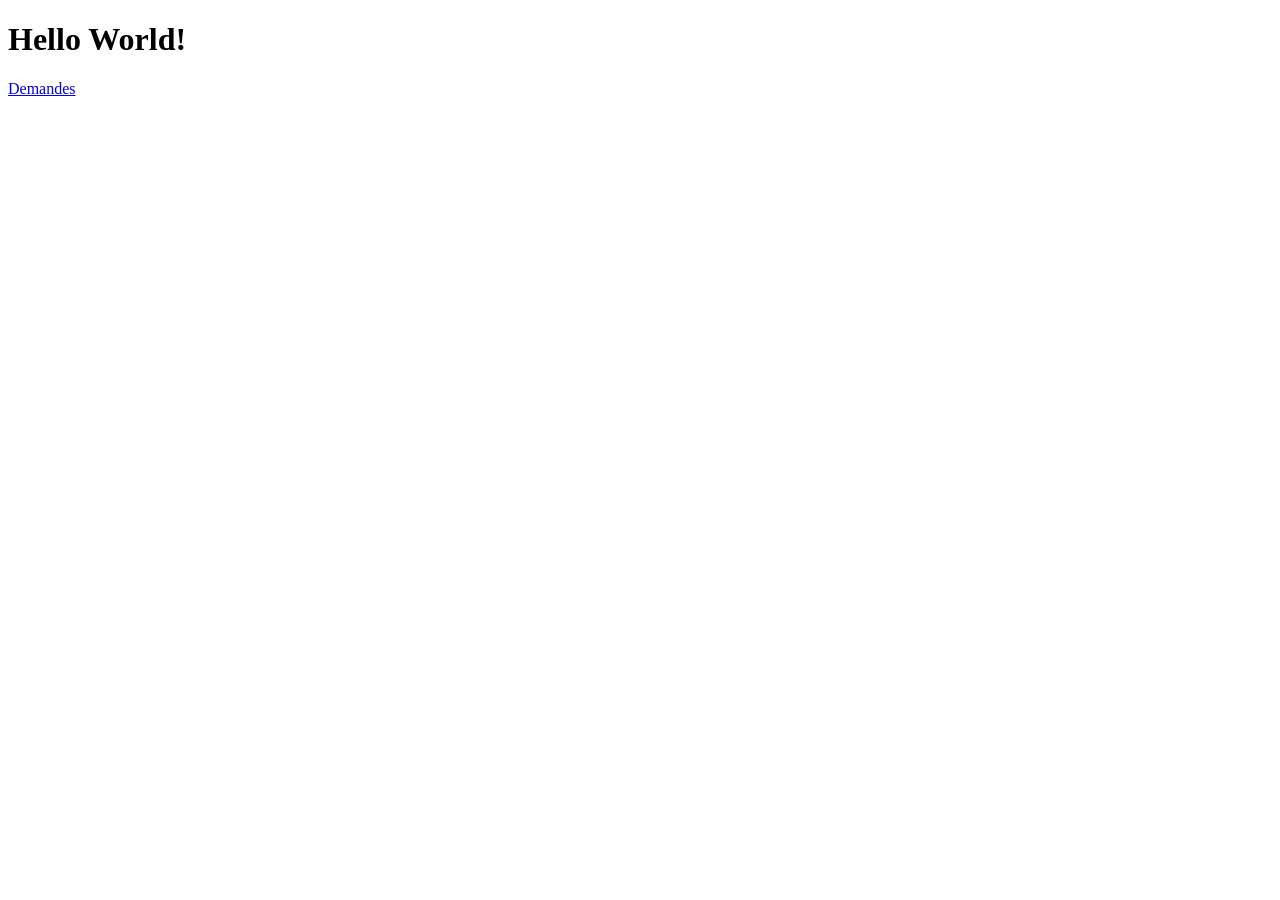
<file: target/td2-1.0-SNAPSHOT/index.html>
<!DOCTYPE html>
<html>
    <head>
        <title>Start Page</title>
        <meta http-equiv="Content-Type" content="text/html; charset=UTF-8">
    </head>
    <body>
        <h1>Hello World!</h1>
        
        <a href="./demandes.html">Demandes</a>
    </body>
</html>
</file>
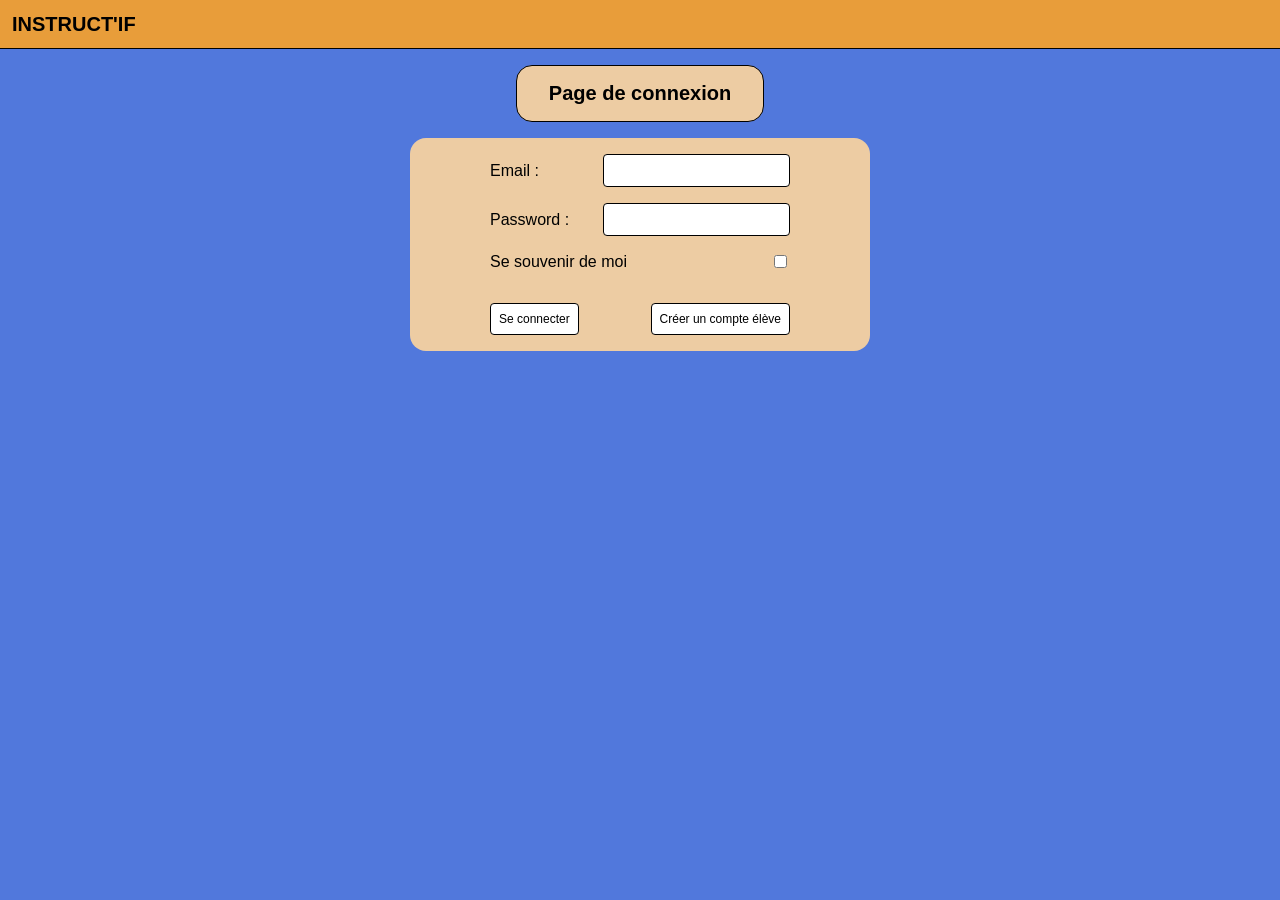
<file: front/src/main/webapp/connexionEleve.html>
<!DOCTYPE html>
<html>
    <head>
        <title>Connexion élève</title>
        <meta charset="UTF-8">
        <meta name="viewport" content="width=device-width, initial-scale=1.0">
        <link rel="stylesheet" href="style.css" />
        <script src="lib/sweetalert.min.js"></script>
        <script src="script.js"></script>
    </head>
    <body>
        <header>
            <p>INSTRUCT'IF</p>
        </header>

        <h1 class="form-title">Page de connexion</h1>
        
        <form id="form" class="login-form">
            <div class="label-input">
                <label for="inputMail">Email :</label>
                <input id="inputMail" type="email" />
            </div>
            
            <div class="label-input">
                <label for="inputPassword">Password :</label>
                <input id="inputPassword" type="password" />
            </div>

            <div class="label-input">
                <label for="inputRemember">Se souvenir de moi</label>
                <input id="inputRemember" type="checkbox" />
            </div>

            <div class="label-input">
                <button class="btn" type="submit">Se connecter</button>
                <a class="btn" href="creationCompteEleve.html">Créer un compte élève</a>
            </div>
        </form>

        <script>
            function initPage() {
                document.getElementById('form').addEventListener('submit', function(event) {
                    event.preventDefault();
                    connexionEleve();
                });
            };
            
            async function connexionEleve() {
                const email = document.getElementById('inputMail').value;
                const password = document.getElementById('inputPassword').value;
                
                if (email === "" || password === "") return;

                const url = './api/eleves/authentifier';
                const body = {
                    mail: email,
                    motDePasse: password
                };
                
                const jsonResponse = await postRequest(url, body, "Impossible de se connecter.");
                if (jsonResponse) {
                    window.location.href = "historiqueEleve.html";
                }
            }
            window.onload = initPage;
        </script>
    </body>
</html>
</file>
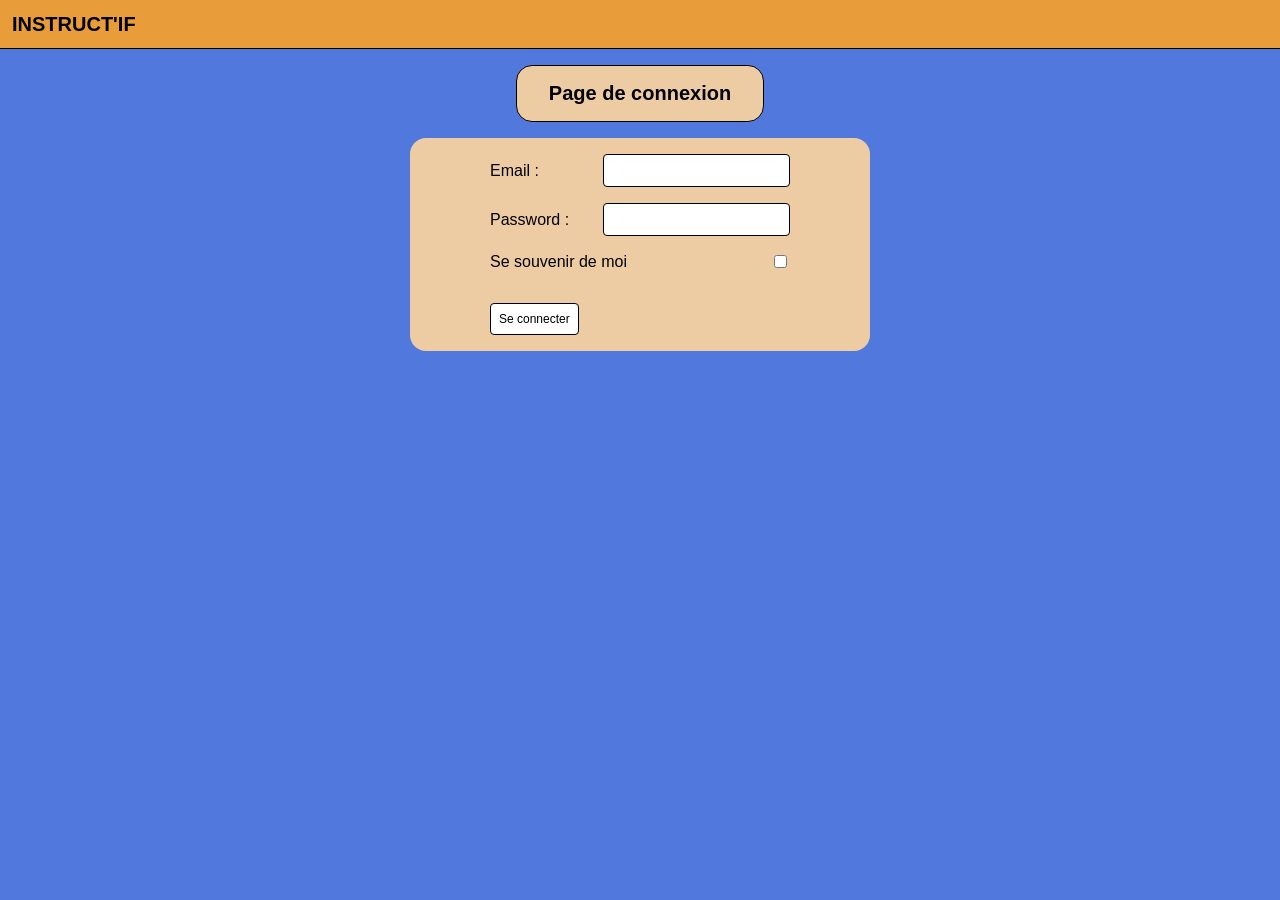
<file: front/src/main/webapp/connexionIntervenant.html>
<!DOCTYPE html>
<html>
    <head>
        <title>Connexion élève</title>
        <meta charset="UTF-8">
        <meta name="viewport" content="width=device-width, initial-scale=1.0">
        <link rel="stylesheet" href="style.css" />
        <script src="lib/sweetalert.min.js"></script>
        <script src="script.js"></script>
    </head>
    <body>
        <header>
            <p>INSTRUCT'IF</p>
        </header>

        <h1 class="form-title">Page de connexion</h1>
        
        <form id="form" class="login-form">
            <div class="label-input">
                <label for="inputMail">Email :</label>
                <input id="inputMail" type="email" />
            </div>
            
            <div class="label-input">
                <label for="inputPassword">Password :</label>
                <input id="inputPassword" type="password" />
            </div>

            <div class="label-input">
                <label for="inputRemember">Se souvenir de moi</label>
                <input id="inputRemember" type="checkbox" />
            </div>

            <div class="label-input">
                <button class="btn" type="submit">Se connecter</button>
            </div>
        </form>

        <script>
            function initPage() {
                document.getElementById('form').addEventListener('submit', function(event) {
                    event.preventDefault();
                    connexionIntervenant();
                });
            };
            
            async function connexionIntervenant() {
                const email = document.getElementById('inputMail').value;
                const password = document.getElementById('inputPassword').value;

                if (email === "" || password === "") return;

                const url = './api/intervenants/authentifier';
                const body = {
                    mail: email,
                    motDePasse: password
                };
                
                const jsonResponse = await postRequest(url, body, "Impossible de se connecter.");
                if (jsonResponse) {
                    window.location.href = "historiqueIntervenant.html";
                }
            }
            window.onload = initPage;
        </script>
    </body>
</html>
</file>
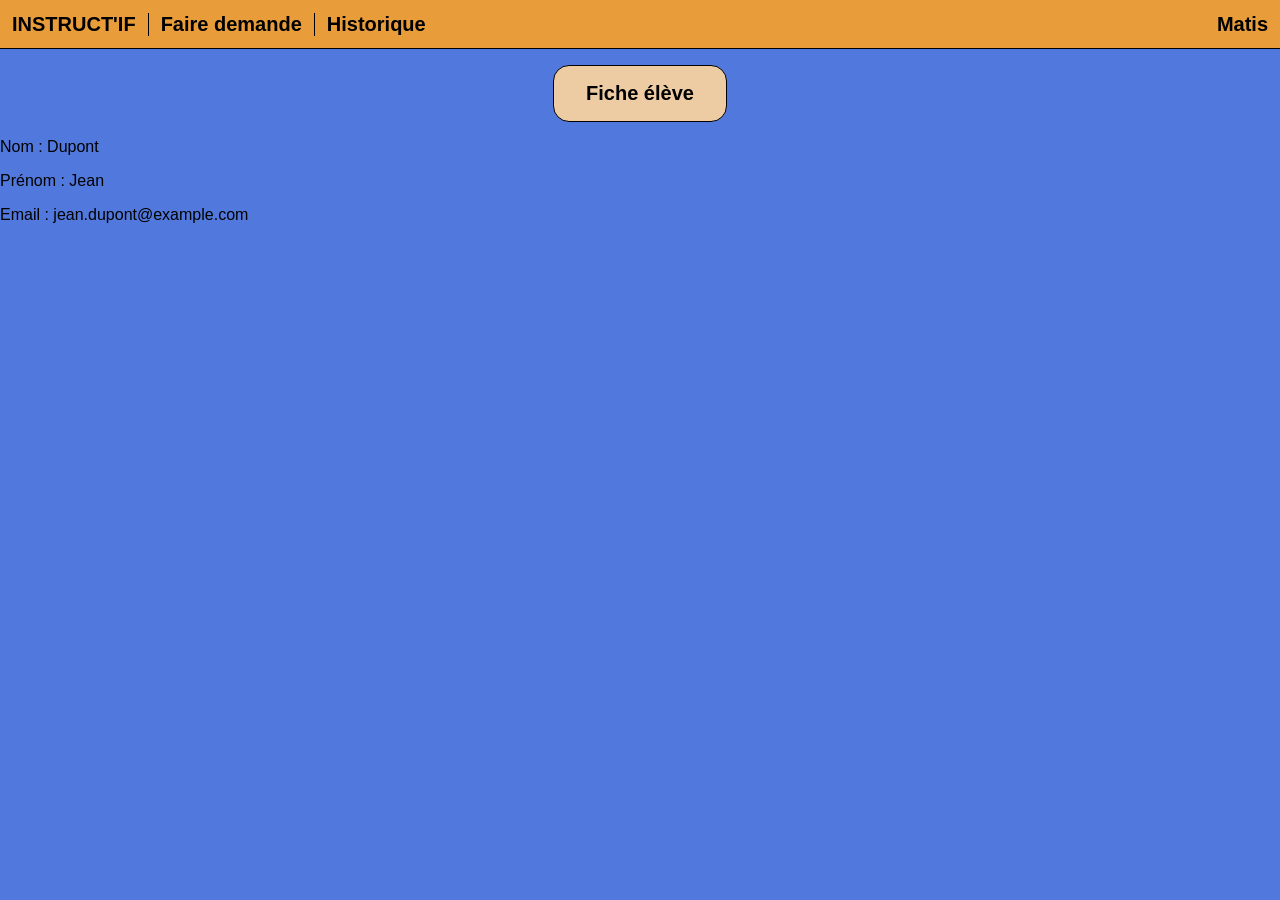
<file: front/src/main/webapp/ficheEleve.html>
<!DOCTYPE html>
<html>
    <head>
        <title>Fiche élève</title>
        <meta charset="UTF-8">
        <meta name="viewport" content="width=device-width, initial-scale=1.0">
        <link rel="stylesheet" href="style.css" />
        <script src="lib/sweetalert.min.js"></script>
        <script src="script.js"></script>
    </head>
    <body>
        <header>
            <div class="nav">
                <p>INSTRUCT'IF</p>
                <a href="demandeEleve.html">Faire demande</a>
                <a href="historiqueEleve.html">Historique</a>
            </div>
            
            <p>Matis</p>
        </header>

        <h1 class="form-title">Fiche élève</h1>
        
        <div>
            <p>Nom : Dupont</p>
            <p>Prénom : Jean</p>
            <p>Email : jean.dupont@example.com</p>
        </div>
    </body>
</html>
</file>
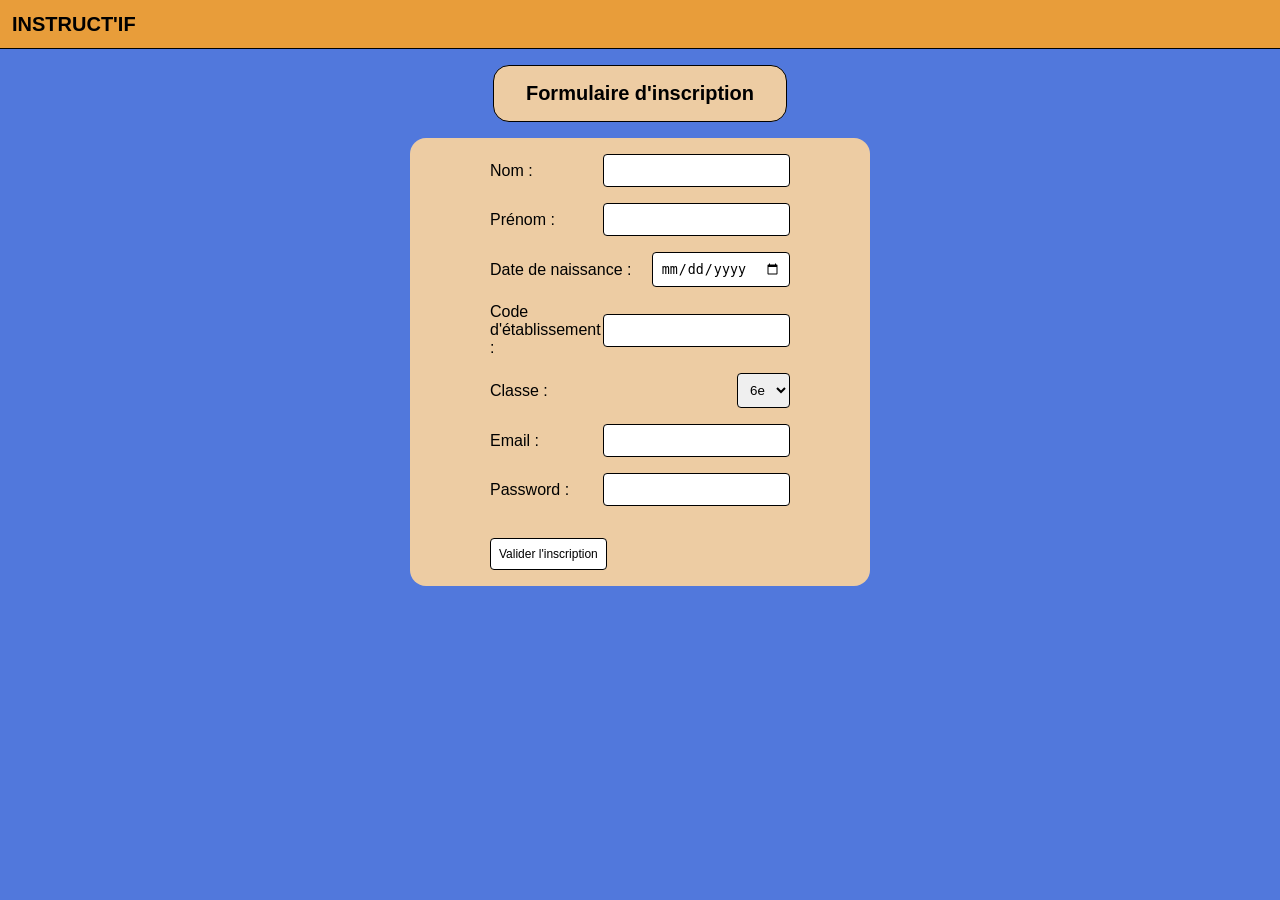
<file: front/src/main/webapp/inscriptionEleve.html>
<!DOCTYPE html>
<html>
    <head>
        <title>Inscription élève</title>
        <meta charset="UTF-8">
        <meta name="viewport" content="width=device-width, initial-scale=1.0">
        <link rel="stylesheet" href="style.css" />
        <script src="lib/sweetalert.min.js"></script>
        <script src="script.js"></script>
    </head>
    <body>
        <header>
            <p>INSTRUCT'IF</p>
        </header>

        <h1 class="form-title">Formulaire d'inscription</h1>
        
        <form id="form" class="login-form">
            <div class="label-input">
                <label for="inputNom">Nom :</label>
                <input id="inputNom" type="text" />
            </div>
            
            <div class="label-input">
                <label for="inputPrenom">Prénom :</label>
                <input id="inputPrenom" type="text" />
            </div>

            <div class="label-input">
                <label for="inputDateNaissance">Date de naissance :</label>
                <input id="inputDateNaissance" type="date" />
            </div>

            <div class="label-input">
                <label for="inputCodeEtab">Code d'établissement :</label>
                <input id="inputCodeEtab" type="text" />
            </div>

            <div class="label-input">
                <label for="selectClasse">Classe :</label>
                <select id="selectClasse">
                    <option value="6">6e</option>
                    <option value="5">5e</option>
                    <option value="4">4e</option>
                    <option value="3">3e</option>
                </select>
            </div>

            <div class="label-input">
                <label for="inputMail">Email :</label>
                <input id="inputMail" type="email" />
            </div>
            
            <div class="label-input">
                <label for="inputPassword">Password :</label>
                <input id="inputPassword" type="password" />
            </div>

            <div class="label-input">
                <button class="btn" type="submit">Valider l'inscription</button>
            </div>
        </form>

        <script>
            function initPage() {
                document.getElementById('form').addEventListener('submit', function(event) {
                    event.preventDefault();
                    inscriptionEleve();
                });
            };
            
            async function inscriptionEleve() {
                const nom = document.getElementById('inputNom').value;
                const prenom = document.getElementById('inputPrenom').value;
                const dateNaissance = document.getElementById('inputDateNaissance').value;
                const codeEtab = document.getElementById('inputCodeEtab').value;
                const classe = document.getElementById('selectClasse').value;
                const mail = document.getElementById('inputMail').value;
                const password = document.getElementById('inputPassword').value;
                

                if (nom === "" || prenom === "" || dateNaissance === "" || classe === "" || codeEtab === "" || mail === "" || password === "") return;

                const url = './api/eleves/inscrire';
                const body = {
                    nom: nom,
                    prenom: prenom,
                    dateNaissance: dateNaissance,
                    codeEtablissement: codeEtab,
                    classe: classe,
                    mail: mail,
                    motDePasse: password
                };
                
                const jsonResponse = await postRequest(url, body, "Impossible de vous inscrire.");
                if (jsonResponse) {
                    swal("Inscription réussie !", "Vous pouvez maintenant vous connecter avec votre compte.", "success")
                    .then(() => {
                        window.location.href = "connexionEleve.html";
                    });
                }
            }
            window.onload = initPage;
        </script>
    </body>
</html>
</file>
<file: front/src/main/webapp/style.css>
body {
    font-family: Arial, sans-serif;
    background-color: #5178dc;
    margin: 0;
}

header {
    background-color: #e89d3a;
    border-bottom: 1px solid black;
    color: black;
    padding: 1rem 0;
    text-align: center;
    width: 100%;
    height: 1rem;
    display: flex;
    align-items: center;
    justify-content: space-between;
}

header p {
    margin: 0;
    font-size: 1.25rem;
    font-weight: bold;
    padding: 0 0.75rem;
}

header .nav {
    display: flex;
}

header .nav p,
header .nav a {
    color: black;
    text-decoration: none;
    font-size: 1.25rem;
    font-weight: bold;
    margin: auto;
    border-right: 1px solid black;
    padding: 0 0.75rem;
}

header .nav a:last-child {
    border: none;
}

.login-form {
    display: flex;
    flex-direction: column;
    width: 300px;
    margin: 0 auto;
    background-color: #edcca3;
    border-radius: 1rem;
    padding: 1rem 5rem;
    gap: 1rem;
}

.form-title {
    text-align: center;
    color: #000000;
    background-color: #edcca3;
    padding: 1rem 2rem;
    border-radius: 1rem;
    border: 1px solid #000000;
    width: fit-content;
    margin: 1rem auto;
    font-size: 1.25rem;
    font-weight: 600;
}

.login-form label {
    margin: 0;
    padding: 0;
    width: fit-content;
}

.login-form select,
.login-form input[type="email"],
.login-form input[type="text"],
.login-form input[type="date"],
.login-form input[type="password"] {
    padding: 0.5rem;
    border: 1px solid #000000;
    border-radius: 0.25rem;
}

.label-input {
    display: flex;
    flex-direction: row;
    align-items: center;
    justify-content: space-between;
}

.btn {
    margin-top: 1rem;
    padding: 0.5rem;
    background-color: white;
    color: #000000;
    border: 1px solid #000000;
    border-radius: 0.25rem;
    cursor: pointer;
    text-align: center;
    text-decoration: none;
    font-size: 0.75rem;

}

.btn.red {
    background-color: #dc3545;
    color: white;
}

.btn.green {
    background-color: #28a745;
    color: white;
}

.btn.blue {
    background-color: #007bff;
    color: white;
}

table {
    width: 80%;
    margin: 2rem auto;
    border-collapse: collapse;
    border-radius: 1rem;
    padding: 1rem;
}

table th,
table tr td {
    background-color: #cccccc;
    color: #000000;
    padding: 0.5rem;
    border: 1px solid #5178dc;
}

table tr,
table tr td {
    background-color: #edcca3;
}

table tr:nth-child(even),
table tr:nth-child(even) td {
    background-color: #e89d3a;
}

table tr td:nth-child(1) {
    background-color: #cccccc;
}

.dual-container {
    display: flex;
    gap: 2rem;
    width: 80%;
    margin: 2rem auto;
}

.details {
    background-color: #e5b477;
    border: 1px solid #000000;
    padding: 1rem;
    width: 50%;
}

.tree-view ul {
    list-style-type: none;
    padding-left: 1rem;
    background-color: #f2cda2;
}

.tree-view {
    padding: 1rem;
    background-color: #ecb576;
    border: 1px solid #000000;
    list-style-type: none;
    margin: 0;
}

.caret {
  cursor: pointer;
  user-select: none; /* Prevent text selection */
}

.caret::before {
  content: "\25B6";
  color: black;
  display: inline-block;
  margin-right: 6px;
}

.caret-down::before {
  transform: rotate(90deg);
}

.nested {
  display: none;
}

.active {
  display: block;
}

#osm-map {
    width: 50%;
    border: 1px solid #000000;
}
</file>
